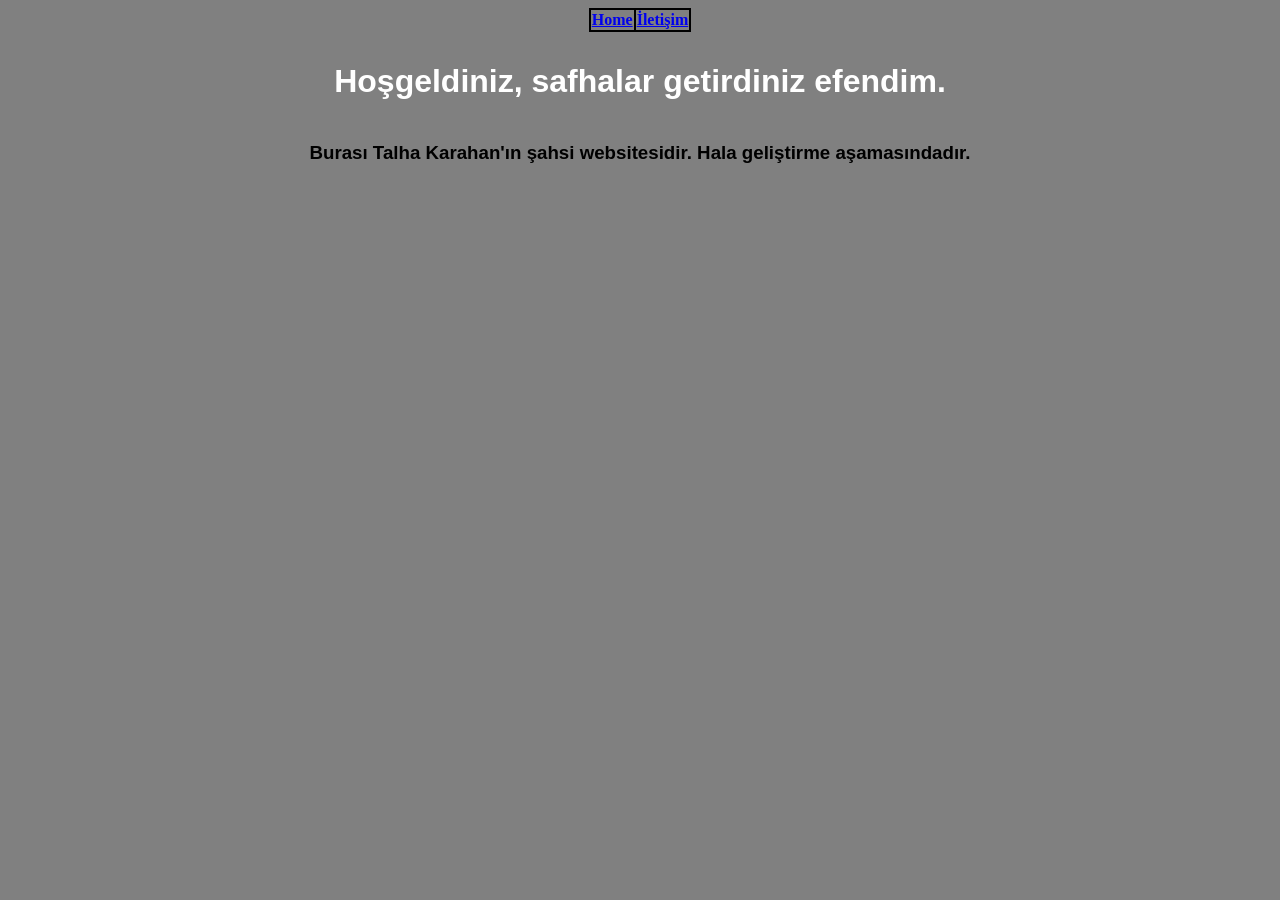
<file: index.html>
<!DOCTYPE html>
<html>
  <head>
    <meta http-equiv="CONTENT-TYPE" content="text/html; charset=UTF-8">
    <link rel="stylesheet" href="style/styles.css">
    <title>Hoşgeldiniz</title>
  </head>
  <body bgcolor="grey" align="center">
    <table align="center" bgcolor="black">
      <tr bgcolor="grey">
        <th><a href="home.html">Home</a></th>
        <th><a href="contact.html">İletişim</a></th>
      </tr>
    </table>
    <h1 class="whiter">Hoşgeldiniz, safhalar getirdiniz efendim.</h1>
    <h3 style="color: black;" class="whiter">Burası Talha Karahan'ın şahsi websitesidir. Hala geliştirme aşamasındadır.</h3>
  </body>
</html>
</file>
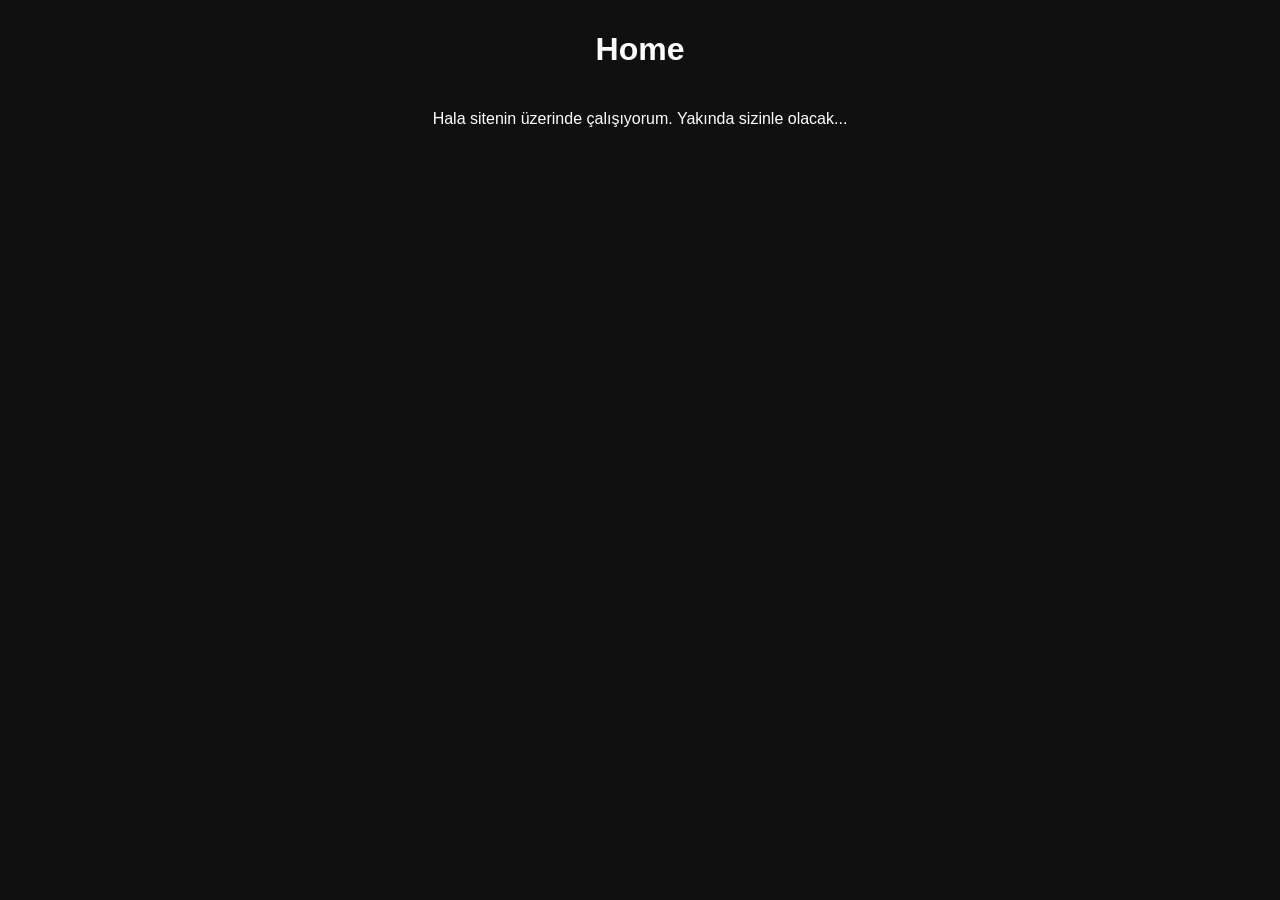
<file: home.html>
<!DOCTYPE html>

<html>
<head>
  <meta http-equiv="CONTENT-TYPE" content="text/html; charset=UTF-8">
  <title>Home</title>
  <link rel="stylesheet" href="style/styles.css">
</head>
<body align="center" bgcolor="#101010">
  <h1 class="whiter">
    Home
  </h1>
  <p class="whiter">Hala sitenin üzerinde çalışıyorum. Yakında sizinle olacak...</p>
</body>
</html>
</file>
<file: style/styles.css>
@font-face {
        font-family:Fira Sans ;
        src: url(fonts/FiraSans-Regular.ttf) format(ttf);
}

.whiter {
        align-content: center;
        font-family: 'Fira Sans', sans-serif;
        color: white;
        padding: 10px;
        border-radius: 5px;
        text-align: center;
}
</file>
